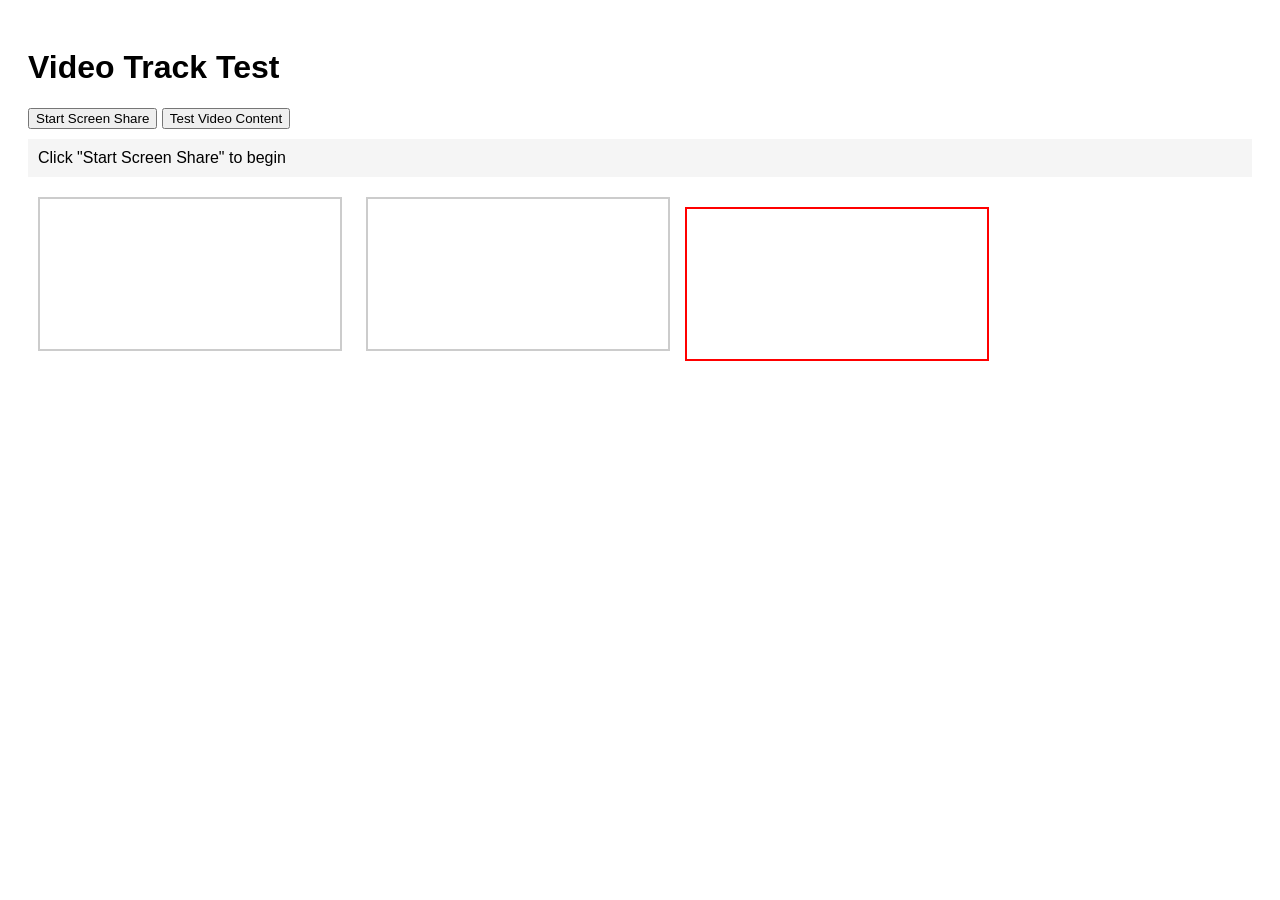
<file: video-test.html>
<!DOCTYPE html>
<html>
<head>
    <title>Video Track Test</title>
    <style>
        body { font-family: Arial, sans-serif; padding: 20px; }
        video { border: 2px solid #ccc; margin: 10px; max-width: 400px; }
        .info { background: #f5f5f5; padding: 10px; margin: 10px 0; }
    </style>
</head>
<body>
    <h1>Video Track Test</h1>
    <button onclick="startScreenShare()">Start Screen Share</button>
    <button onclick="testVideoContent()">Test Video Content</button>
    
    <div class="info" id="info">Click "Start Screen Share" to begin</div>
    
    <video id="localVideo" autoplay muted></video>
    <video id="testVideo" autoplay muted></video>
    <canvas id="canvas" style="border: 2px solid red;"></canvas>

    <script>
        let mediaStream = null;

        async function startScreenShare() {
            try {
                mediaStream = await navigator.mediaDevices.getDisplayMedia({
                    video: true,
                    audio: true
                });

                const localVideo = document.getElementById('localVideo');
                localVideo.srcObject = mediaStream;

                console.log('📹 Stream started');
                console.log('📹 Tracks:', mediaStream.getTracks());
                
                const videoTrack = mediaStream.getVideoTracks()[0];
                if (videoTrack) {
                    console.log('📹 Video settings:', videoTrack.getSettings());
                }

                updateInfo('Screen share started - check if you can see your screen in the video above');

            } catch (error) {
                console.error('Error:', error);
                updateInfo('Error: ' + error.message);
            }
        }

        function testVideoContent() {
            if (!mediaStream) {
                updateInfo('Please start screen share first');
                return;
            }

            const video = document.getElementById('testVideo');
            const canvas = document.getElementById('canvas');
            const ctx = canvas.getContext('2d');

            video.srcObject = mediaStream;

            video.onloadedmetadata = () => {
                console.log('🎬 Video metadata loaded');
                console.log('📹 Video dimensions:', video.videoWidth + 'x' + video.videoHeight);
                
                canvas.width = video.videoWidth;
                canvas.height = video.videoHeight;

                // Draw video to canvas to test if it has content
                setTimeout(() => {
                    ctx.drawImage(video, 0, 0);
                    
                    // Get image data to check if it's black
                    const imageData = ctx.getImageData(0, 0, canvas.width, canvas.height);
                    const data = imageData.data;
                    
                    let hasContent = false;
                    for (let i = 0; i < data.length; i += 4) {
                        // Check if pixel is not black (any RGB value > 10)
                        if (data[i] > 10 || data[i+1] > 10 || data[i+2] > 10) {
                            hasContent = true;
                            break;
                        }
                    }
                    
                    if (hasContent) {
                        updateInfo('✅ Video has content - you should see your screen in the canvas');
                    } else {
                        updateInfo('❌ Video appears to be black/empty');
                    }
                }, 1000);
            };

            updateInfo('Testing video content...');
        }

        function updateInfo(message) {
            document.getElementById('info').textContent = message;
        }
    </script>
</body>
</html>
</file>
